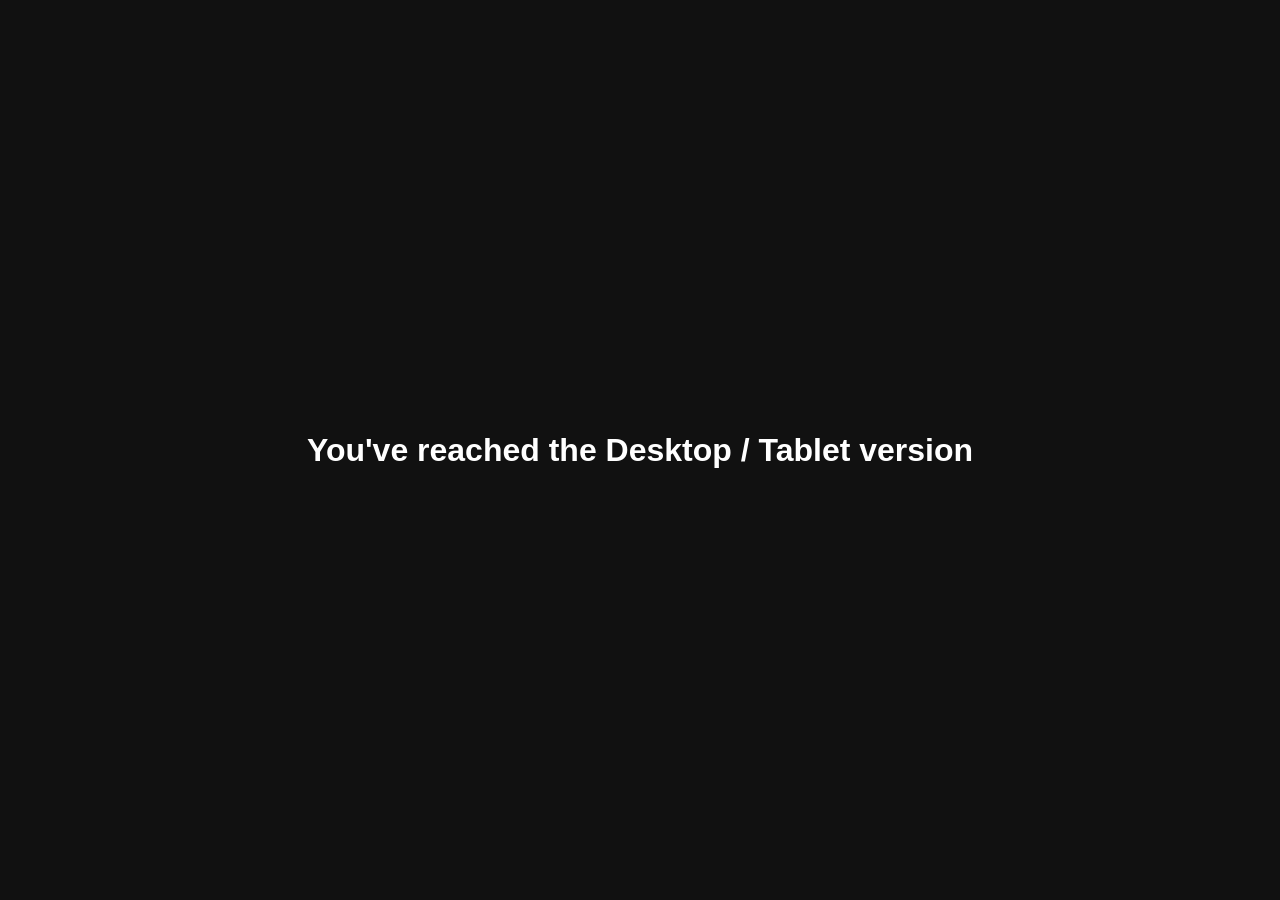
<file: tablet.html>
<!DOCTYPE html>
<html lang="en">
<head>
  <meta charset="UTF-8">
  <meta name="viewport" content="width=device-width, initial-scale=1.0">
  <title>Desktop/Tablet Version</title>
  <style>
    body {
      margin: 0;
      min-height: 100vh;
      display: flex;
      align-items: center;
      justify-content: center;
      font-family: Arial, sans-serif;
      background: #111;
      color: #fff;
      text-align: center;
    }
  </style>
</head>
<body>
  <h1>You've reached the Desktop / Tablet version</h1>
</body>
</html>
</file>
